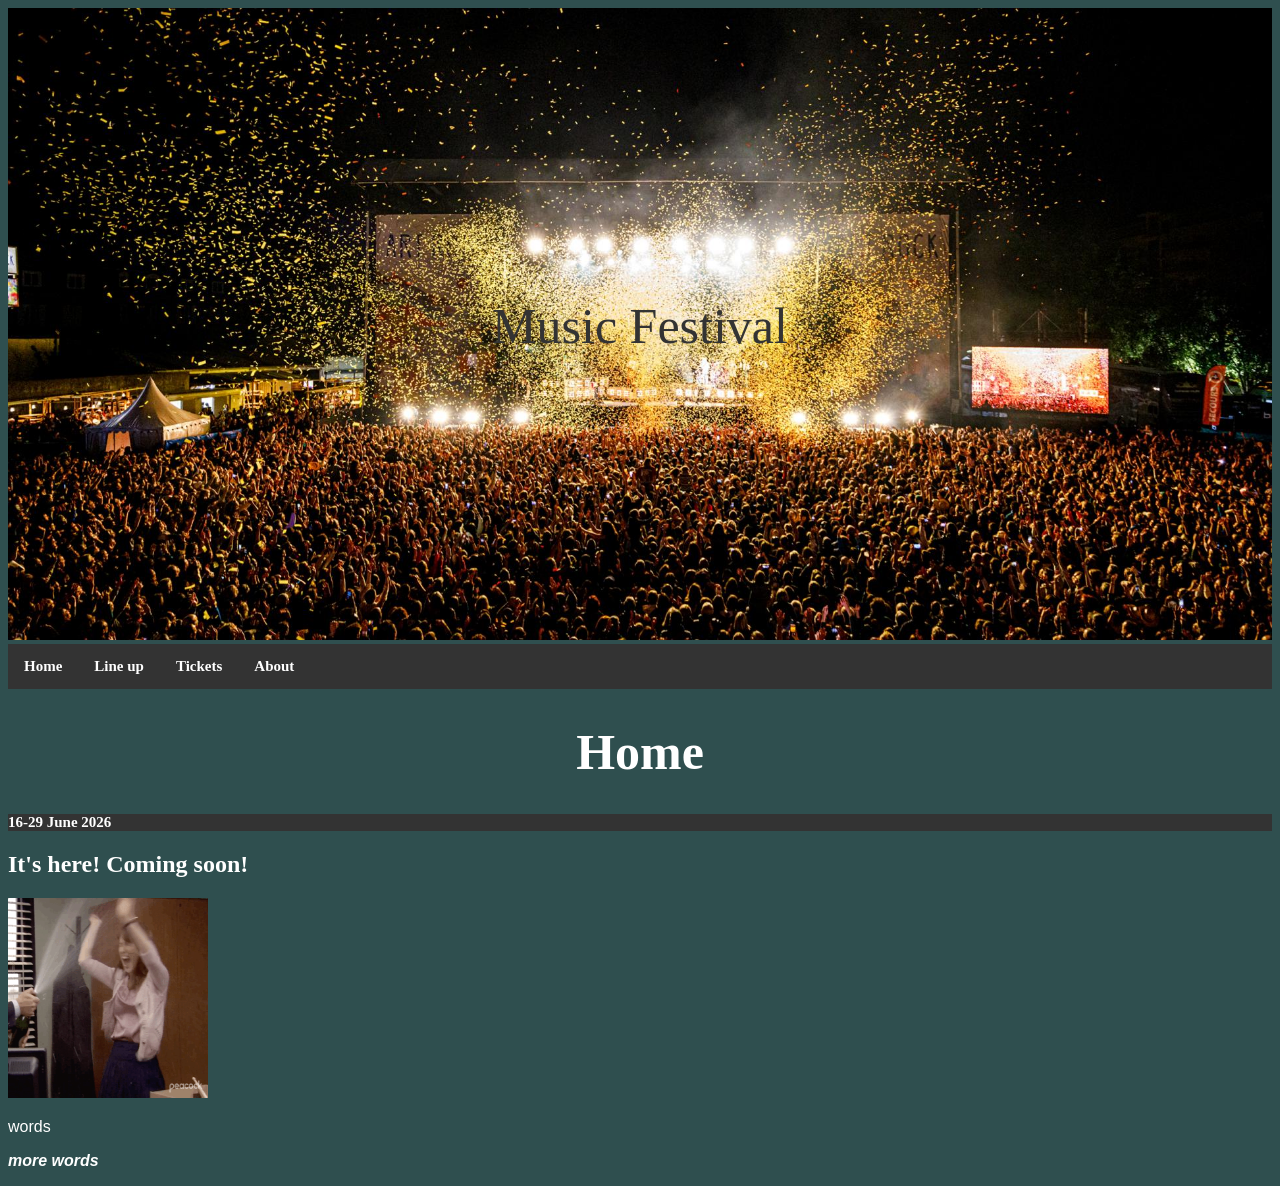
<file: index.html>
<!DOCTYPE html>


<html>


<Head>

<title> Music Festival - Home</title>

<link rel="stylesheet" type="text/css" href="website.css" />

</Head>


<body>
<div class="container">
  <img src="images/festival.jpg" alt="Festival" style="width:100%;">
  <div class="centered">Music Festival</div>
</div>


<ul>
  <li><a href="website.html">Home</a></li>
  <li><a href="line up.html">Line up</a></li>
  <li><a href="tickets.html">Tickets</a></li>
  <li><a href="about.html">About</a></li>
</ul>


<h1>Home</h1>

<ul>
<li>16</li>
<li> - </li>
<li>29 June 2026</li>
</ul>

<p><h2>It's here! Coming soon!</h2></p>

<img src="images/gif.gif" width="200" height="200" alt="excited gif"/>

<p>words</p>
<p><b><i>more words</i></b></p>

</body>


</html>
</file>
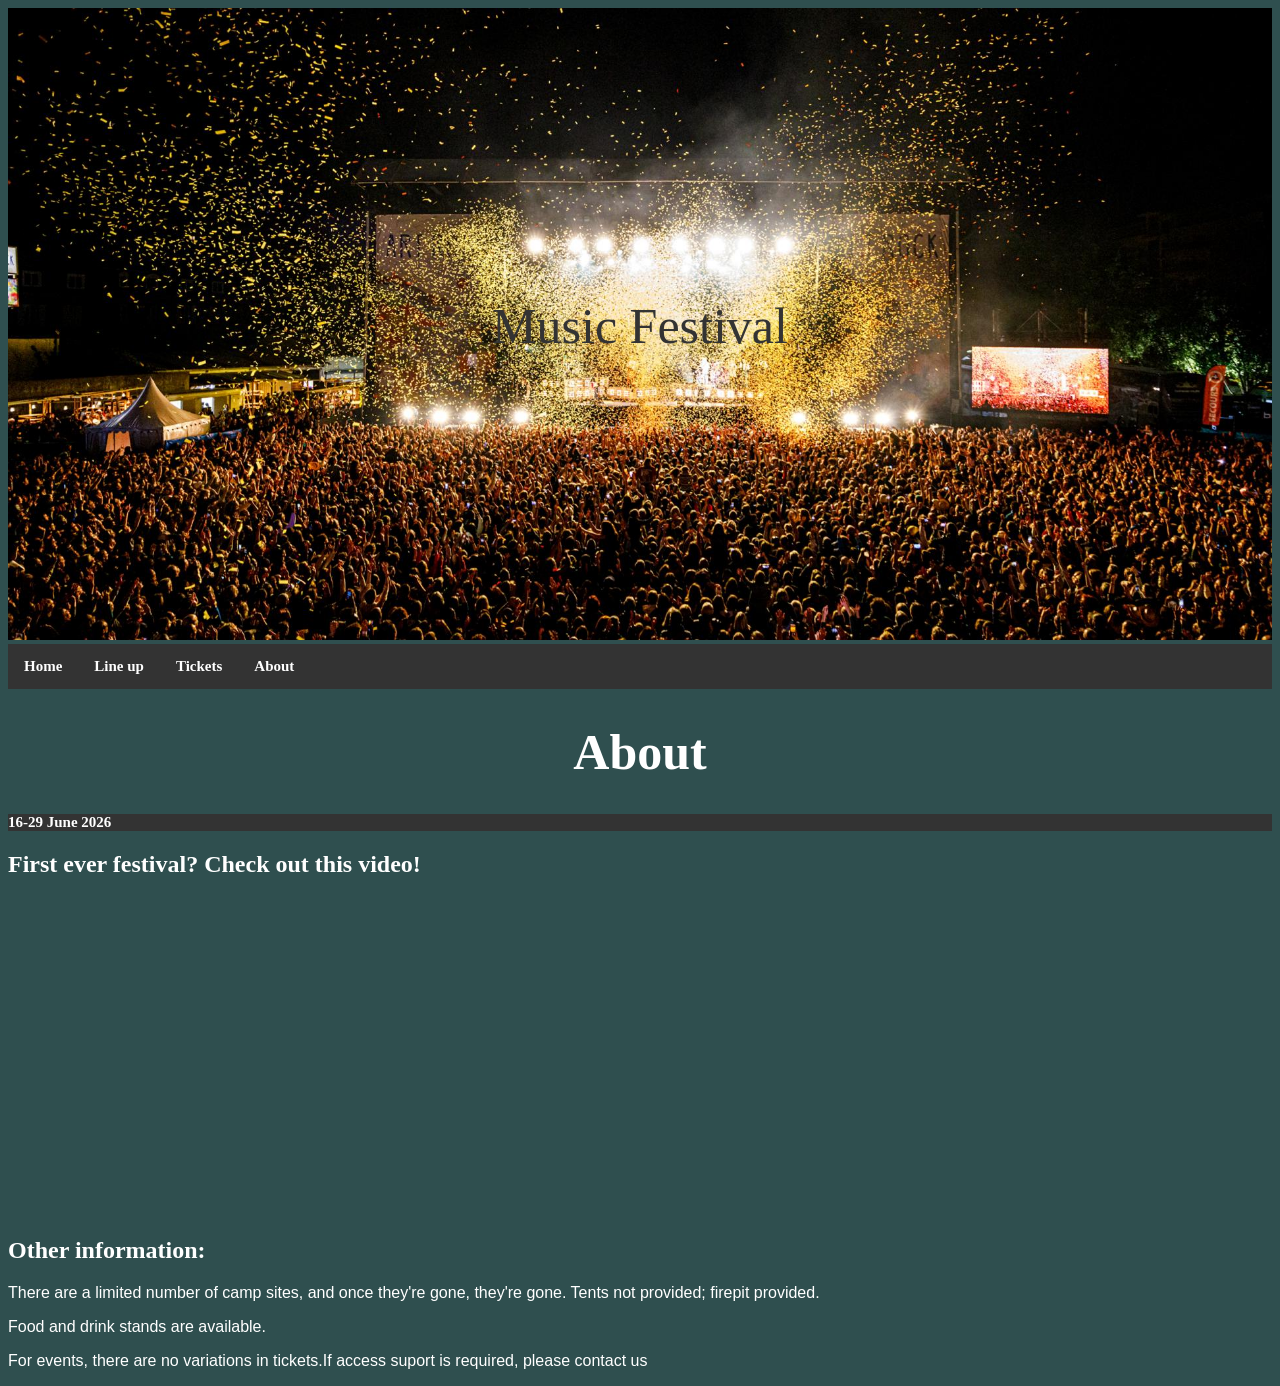
<file: about.html>
<!DOCTYPE html>


<html>


<Head>

<title> Music Festival - About </title>

<link rel="stylesheet" type="text/css" href="website.css" />

</Head>


<body>
  
<div class="container">
  <img src="images/festival.jpg" alt="Festival" style="width:100%;">
  <div class="centered">Music Festival</div>
</div>

<ul>
  <li><a href="website.html">Home</a></li>
  <li><a href="line up.html">Line up</a></li>
  <li><a href="tickets.html">Tickets</a></li>
  <li><a href="about.html">About</a></li>
</ul>

<h1>About</h1>

<ul>
<li>16</li>
<li> - </li>
<li>29 June 2026</li>
</ul>

<p><h2>First ever festival? Check out this video!</h2></p>

<iframe width="560" height="315" src="https://www.youtube.com/embed/mrDBb4f6BEI?si=ZY0LNg_VOwDJNo9d" title="YouTube video player" frameborder="0" allow="accelerometer; autoplay; clipboard-write; encrypted-media; gyroscope; picture-in-picture; web-share" referrerpolicy="strict-origin-when-cross-origin" allowfullscreen></iframe>

<p><h2>Other information:</h2></p>
<p>There are a limited number of camp sites, and once they're gone, they're gone. Tents not provided; firepit provided.</p>
<p>Food and drink stands are available.</p>
<p>For events, there are no variations in tickets.If access suport is required, please contact us</p>
</body>


</html>
</file>
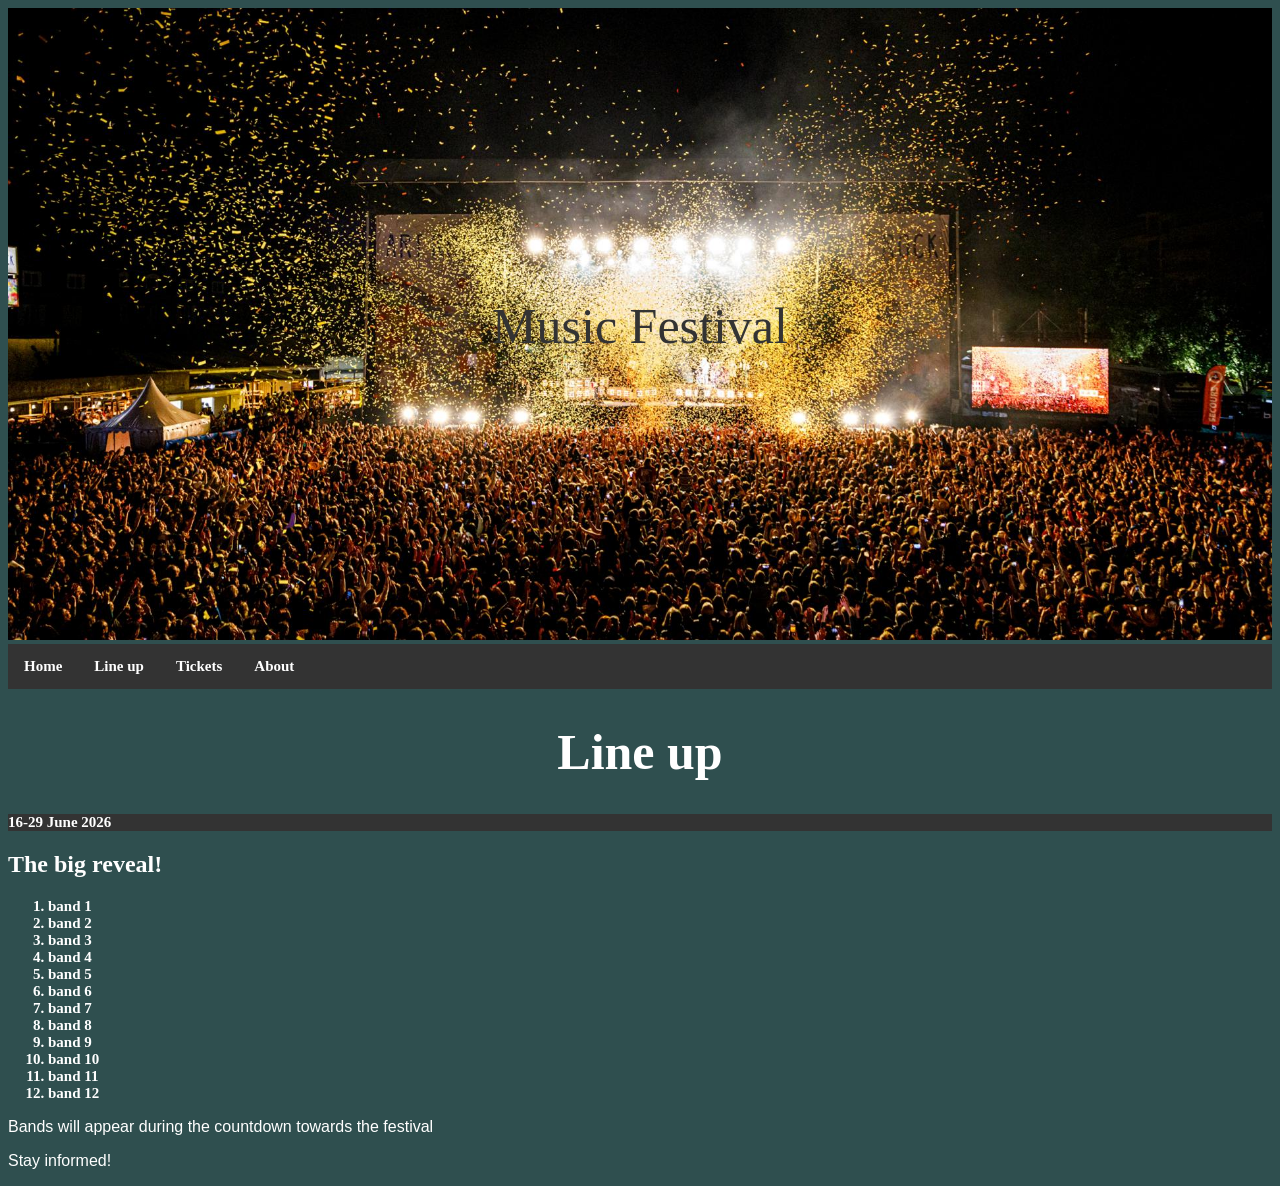
<file: line up.html>
<!DOCTYPE html>


<html>


<Head>

<title> Music Festival - Line Up </title>

<link rel="stylesheet" type="text/css" href="website.css" />

</Head>


<body>
<div class="container">
  <img src="images/festival.jpg" alt="Festival" style="width:100%;">
  <div class="centered">Music Festival</div>
</div>

<ul>
  <li><a href="website.html">Home</a></li>
  <li><a href="line up.html">Line up</a></li>
  <li><a href="tickets.html">Tickets</a></li>
  <li><a href="about.html">About</a></li>
</ul>

<h1>Line up</h1>

<ul>
<li>16</li>
<li> - </li>
<li>29 June 2026</li>
</ul>

<p><h2>The big reveal!</h2></p>
  
<ol>
<li>band 1</li>
<li>band 2</li>
<li>band 3</li>
<li>band 4</li>
<li>band 5</li>
<li>band 6</li>
<li>band 7</li>
<li>band 8</li>
<li>band 9</li>
<li>band 10</li>
<li>band 11</li>
<li>band 12</li>
</ol>

<p>Bands will appear during the countdown towards the festival</p>
<p>Stay informed!</p>

</body>


</html>
</file>
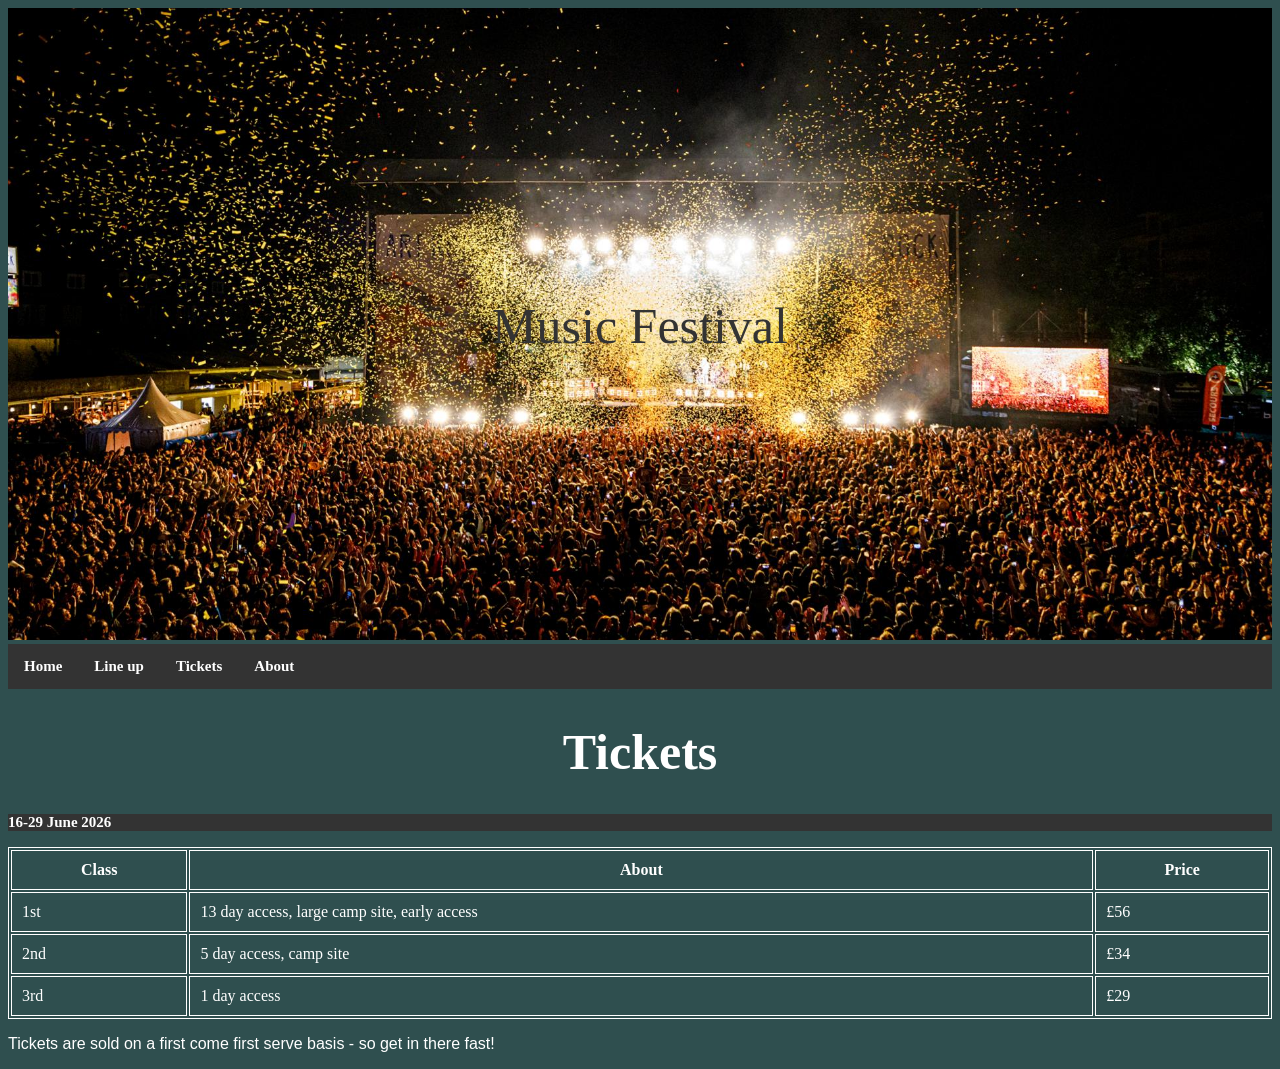
<file: tickets.html>
<!DOCTYPE html>


<html>


<Head>

<title> Music Festival - Tickets </title>

<link rel="stylesheet" type="text/css" href="website.css" />

</Head>


<body>
<div class="container">
  <img src="images/festival.jpg" alt="Festival" style="width:100%;">
  <div class="centered">Music Festival</div>
</div>

<ul>
  <li><a href="website.html">Home</a></li>
  <li><a href="line up.html">Line up</a></li>
  <li><a href="tickets.html">Tickets</a></li>
  <li><a href="about.html">About</a></li>
</ul>

<h1>Tickets</h1>

<ul>
<li>16</li>
<li> - </li>
<li>29 June 2026</li>
</ul>

<p></p>

<table>
  <tr>
    <th>Class</th>
    <th>About</th>
    <th>Price</th>
  </tr>
  <tr>
    <td>1st</td>
    <td>13 day access, large camp site, early access</td>
    <td>£56</td>
  </tr>
  <tr>
    <td>2nd</td>
    <td>5 day access, camp site</td>
    <td>£34</td>
  </tr>
  <tr>
    <td>3rd</td>
    <td>1 day access</td>
    <td>£29</td>
  </tr>
</table>
  
<p>Tickets are sold on a first come first serve basis - so get in there fast!</p>


</body>


</html>
</file>
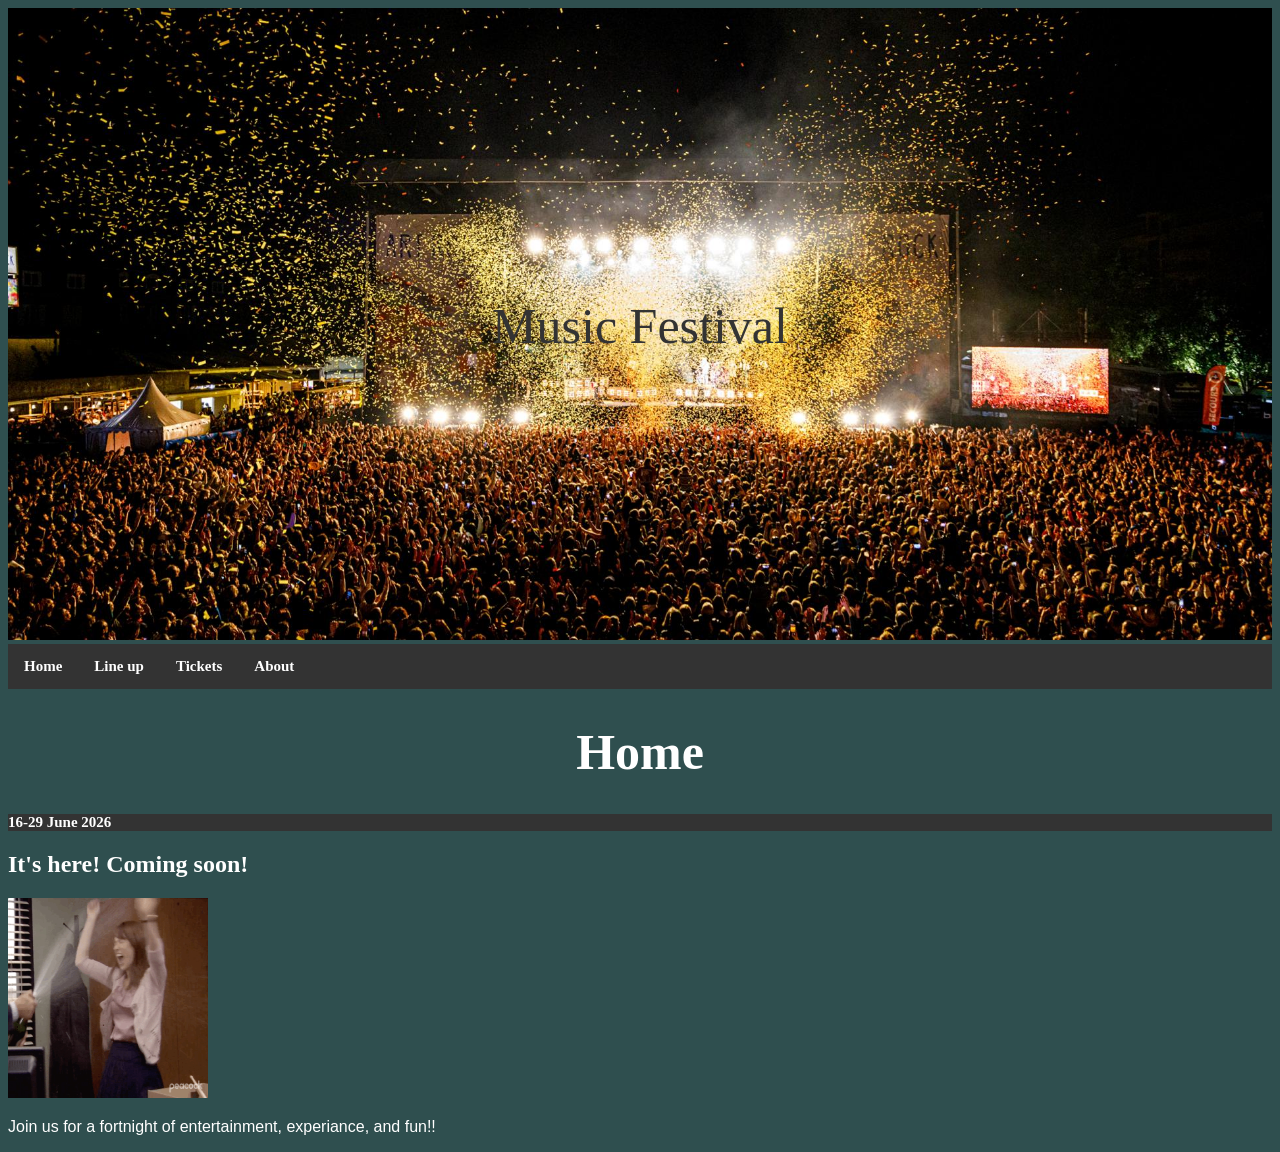
<file: website.html>
<!DOCTYPE html>


<html>


<Head>

<title> Music Festival - Home</title>

<link rel="stylesheet" type="text/css" href="website.css" />

</Head>


<body>
<div class="container">
  <img src="images/festival.jpg" alt="Festival" style="width:100%;">
  <div class="centered">Music Festival</div>
</div>


<ul>
  <li><a href="website.html">Home</a></li>
  <li><a href="line up.html">Line up</a></li>
  <li><a href="tickets.html">Tickets</a></li>
  <li><a href="about.html">About</a></li>
</ul>


<h1>Home</h1>

<ul>
<li>16</li>
<li> - </li>
<li>29 June 2026</li>
</ul>

<p><h2>It's here! Coming soon!</h2></p>

<img src="images/gif.gif" width="200" height="200" alt="excited gif"/>

<p>Join us for a fortnight of entertainment, experiance, and fun!!</p>

</body>


</html>
</file>
<file: website.css>
body{
background-color:DarkSlateGrey;
}

h1 { 
color: white;
text-align: center;
font-family : Ariel; 
font-size : 50px; 
font-weight : bold 
}

h2 { 
color: white;
font-family : Ariel; 
}

h4 { 
color: white;
font-family : Georgia; 
font-size : 20px; 
font-weight : bold 
}

p { 
color: white;
font-family : Arial; 
font-size : 16px; 
font-weight : regular 
}

ul { 
color: white;
font-family : Verdana; 
font-size : 15px; 
font-weight : bold 
}

ol { 
color: white;
font-family : Verdana; 
font-size : 15px; 
font-weight : bold 
}

/* Container holding the image and the text */
.container {
  position: relative;
  text-align: center;
  color: white;
}

/* Centered text */
.centered {
  position: absolute;
  font-size: 50px;
  color: #333333;
  top: 50%;
  left: 50%;
  transform: translate(-50%, -50%);
}

ul {
  list-style-type: none;
  margin: 0;
  padding: 0;
  background-color: #333333;
  display: flex;
}

ul li a {
  display: block;
  color: white;
  padding: 14px 16px;
  text-decoration: none;
}

ul li a:hover {
  background-color: #111111;
}

table, th, td {
  border: 1px solid;
  color: white;
}

th, td {
  padding: 10px;
}

table {
  width: 100%;
}
</file>
